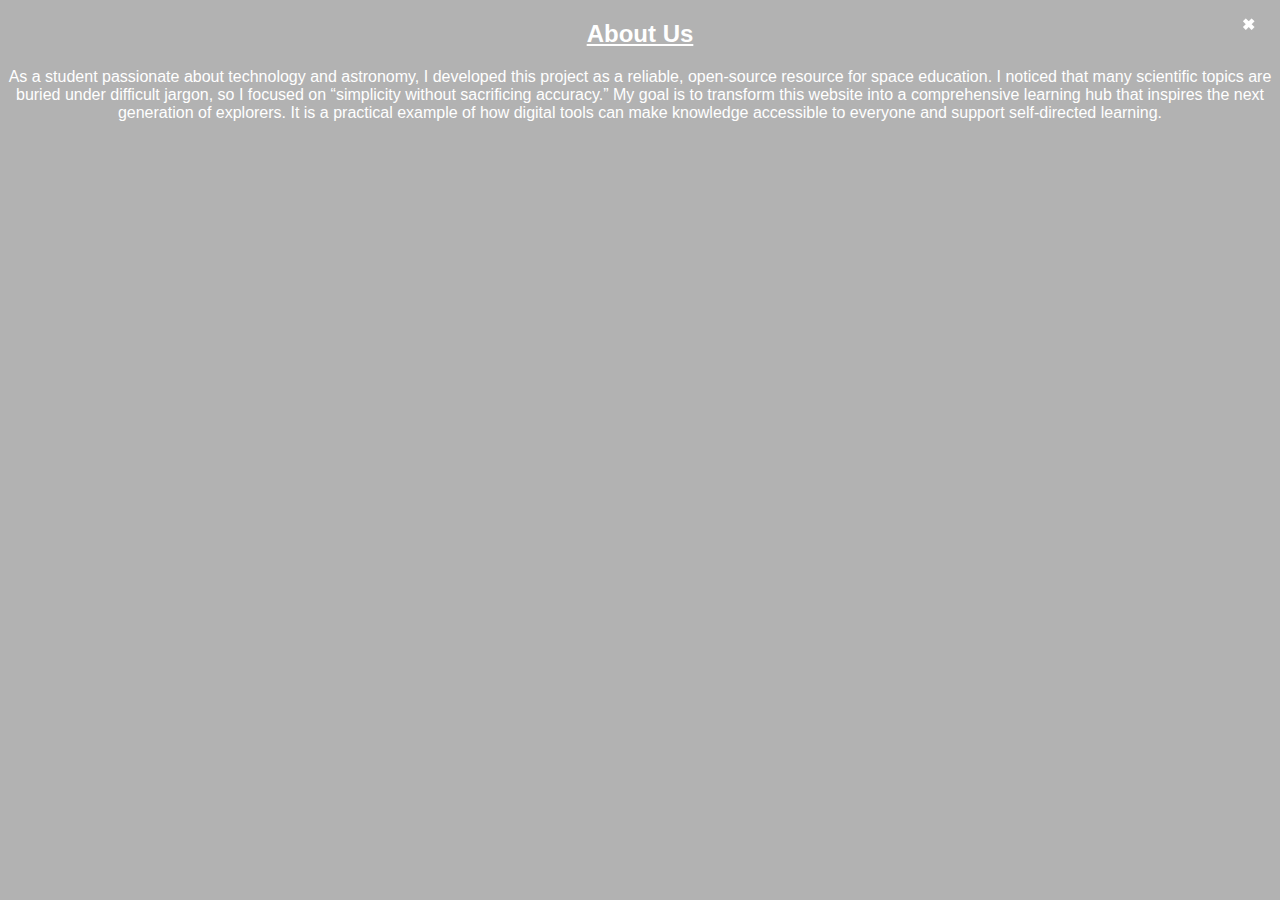
<file: about.html>
<!DOCTYPE html>
<html lang="en">
<head>
<link rel="stylesheet" href="style.css">

  <meta charset="UTF-8">
  <meta name="viewport" content="width=device-width, initial-scale=1.0">
</head>

<body class="about">
  <center>
    <h2> <u> About Us </u> </h2>

    <p class="p"> As a student passionate about technology and astronomy, I developed this project as a reliable, open-source resource for space education. I noticed that many scientific topics are buried under difficult jargon, so I focused on “simplicity without sacrificing accuracy.” My goal is to transform this website into a comprehensive learning hub that inspires the next generation of explorers. It is a practical example of how digital tools can make knowledge accessible to everyone and support self-directed learning.
    </p>

  </center>
  <button class="cl" onclick= 
      "parent.closeIframe()">✖
      </button>
</body>
</html>
</file>
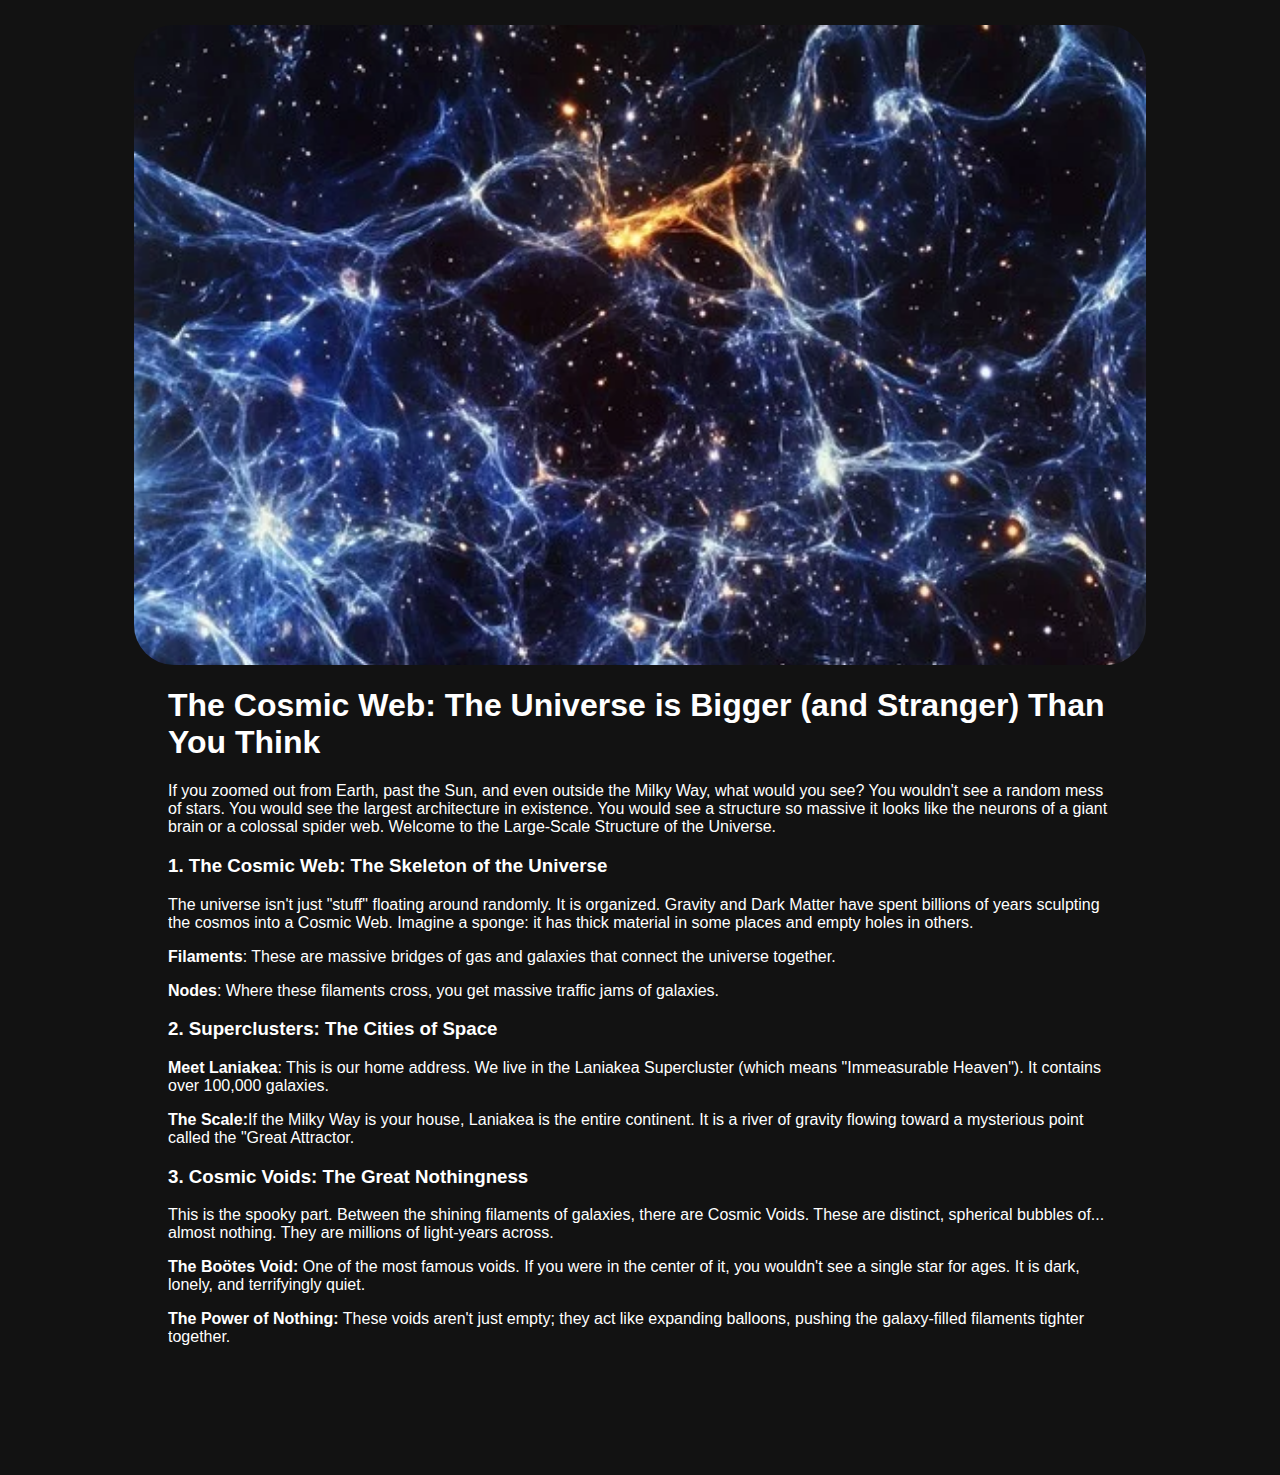
<file: art2.html>
<!DOCTYPE html>
<html lang="en">
<head>
    <meta charset="UTF-8">
    <meta name="viewport" content="width=device-width, initial-scale=1.0">
    <title>The Cosmic Web: The Universe is Bigger (and Stranger) Than You Think</title>
 <link rel="icon" href="images/M.png">

    <style>
        *{
            color-scheme: dark;           
            font-family: Arial, Helvetica, sans-serif;
        }
        .img{
            background-image: url('images/cosmic-web-glow-stockcake.webp');
            position: relative;
            background-size: contain;
        background-size: cover;

            width: 80%;
            height: 40rem;
            border-radius: 40px;
            margin-left: 10%;
            margin-right: 10%;

                    margin-top: 2%;
        }
 .text{
                      margin-left: 10rem;
                      margin-right: 10rem;
    
 }
#cusdis_thread iframe {
    
    min-height: 85vh;
    min-width: 60vw;
margin-left: -20%;
 }

 #cusdis_thread{
        padding: 3% 20%;

 }
        
@media(max-width:750px){
    .text{
         margin-left: 0rem;
         margin-right: 0rem;
    }
   #cusdis_thread iframe {
 margin-left: -28%;
       min-width: 90vw;
}
        .img{
            height:17rem ;
     margin-left: 1.5rem;
     margin-right: 1rem;
 
        }
}

 .like{
    margin-top: 4rem;
 }        
    </style>
</head>
<body>
    <div class="img"></div>
    <div class="text"><h1>The Cosmic Web: The Universe is Bigger (and Stranger) Than You Think</h1>

        <p>
           If you zoomed out from Earth, past the Sun, and even outside the Milky Way, what would you see? You wouldn't see a random mess of stars. You would see the largest architecture in existence. You would see a structure so massive it looks like the neurons of a giant brain or a colossal spider web.

Welcome to the Large-Scale Structure of the Universe.
        </p>

       

        <h3>1. The Cosmic Web: The Skeleton of the Universe</h3>
        <p>
            The universe isn't just "stuff" floating around randomly. It is organized. Gravity and Dark Matter have spent billions of years sculpting the cosmos into a Cosmic Web. Imagine a sponge: it has thick material in some places and empty holes in others.</p>
            <p>
<strong>Filaments</strong>: These are massive bridges of gas and galaxies that connect the universe together.</p>
<p>
<strong>Nodes</strong>: Where these filaments cross, you get massive traffic jams of galaxies.</p>        


        <h3>2. Superclusters: The Cities of Space</h3>
<p>
<strong> Meet Laniakea</strong>: This is our home address. We live in the Laniakea Supercluster (which means "Immeasurable Heaven"). It contains over 100,000 galaxies.</p>
<p><strong>The Scale:</strong>If the Milky Way is your house, Laniakea is the entire continent. It is a river of gravity flowing toward a mysterious point called the "Great Attractor.</p>
 
        
        <h3>3. Cosmic Voids: The Great Nothingness</h3>
        <p>This is the spooky part. Between the shining filaments of galaxies, there are Cosmic Voids. These are distinct, spherical bubbles of... almost nothing. They are millions of light-years across.
        </p><p>
            <strong>The Boötes Void:</strong> One of the most famous voids. If you were in the center of it, you wouldn't see a single star for ages. It is dark, lonely, and terrifyingly quiet.
</p>
<p>
<strong>
The Power of Nothing:</strong> These voids aren't just empty; they act like expanding balloons, pushing the galaxy-filled filaments tighter together.
            </p>
            <div class="like">

<!-- LikeBtn.com BEGIN -->
<span class="likebtn-wrapper" data-theme="custom" data-icon_size="18" data-icon_l="sml3-h" data-icon_d="sml3-u" data-icon_l_c="#000000" data-icon_l_c_v="#2c5490" data-icon_d_c="#000000" data-icon_d_c_v="#2c5490" data-bg_c="#ffffff" data-brdr_c="#ffffff" data-identifier="item_2" data-site_id="698031846fd08b184e4512f2"></span>
<script>(function(d,e,s){if(d.getElementById("likebtn_wjs"))return;a=d.createElement(e);m=d.getElementsByTagName(e)[0];a.async=1;a.id="likebtn_wjs";a.src=s;m.parentNode.insertBefore(a, m)})(document,"script","//w.likebtn.com/js/w/widget.js");</script>
<!-- LikeBtn.com END -->
    </div>
                
<script async defer src="https://cusdis.com/js/cusdis.es.js"></script>

        <div id="cusdis_thread"
  data-host="https://cusdis.com"
  data-theme="dark"
  data-app-id="a3d864d7-a543-40d5-a75a-8adfed319bbb"
  data-page-id="art2"
  data-page-url="https://mohammedoo1.github.io/web/art2.html"
  data-page-title="The Cosmic Web: The Universe is Bigger(and Stranger)Than You Think"
></div>
</div>

</body>
</html>
</file>
<file: style.css>
body {
  margin: 0;
  background: black;
  color:white;
    font-family: Arial;

}

.base {
  position: fixed;
  inset: 0;
  background-image: url('A-peaceful-scene-of-a-rainbow-hued-planet-orbiting-in-HD-Space-wallpaper-1080p-with-colorful-rings-and-distant-stars-providing-a-beautiful-cosmic-backdrop.jpg');
  background-size: cover;
  background-position: center;
  z-index: -2;
}

.bg {
  position: fixed;
  inset: 0;
  background-size: cover;
  background-position: center;
  z-index: -1;
  opacity: 0;
  animation: fade 24s infinite linear;
}

.bg1 {
  background-image: url('A-peaceful-scene-of-a-rainbow-hued-planet-orbiting-in-HD-Space-wallpaper-1080p-with-colorful-rings-and-distant-stars-providing-a-beautiful-cosmic-backdrop.jpg');
  animation-delay: 0s;
}

.bg2 {
  background-image: url('simple-space-wallpaper-1920x1080-starlit-heavens-universe-26273.jpg');
  animation-delay: 6s;
}

.bg3 {
  background-image: url('Dark-.webp');
  animation-delay: 12s;
}

.bg4 {
  background-image: url('c1Yx4P.webp');
  animation-delay: 18s;
}

@keyframes fade {
  0%   { opacity: 0; }
  15%  { opacity: 1; }
  40%  { opacity: 1; }
  55%  { opacity: 0; }
  100% { opacity: 0; }
}

body.about,body.conect{
  border: none;
  background-color: rgba(0, 0, 0, 0.3);
  color: white;
}
nav{
  position: fixed;
  right: 3%;
padding: 1.5vw; 

}
button:hover{
background-color: rgba(255, 255, 255, 0.1);

}
.h{
    color: white;
padding: 1.5vw; 
  padding-left:3%;}
header {
  font-weight: 600;
  font-family: Arial, Helvetica, sans-serif;
padding: 1vw; 
  padding-left:2%;
}


.cl{
  position: fixed;
  right: 10px;
  top: 5px;
  padding: 10px 15px;
}
button {
font-size: large;
font-weight: 600;
  border-radius: 10px;
  cursor: pointer;
  font-size: medium;
  color: white;
  font-family: Arial;
  border: none;
  background-color: transparent ;
padding: 1.5vw; 


}#content {
  position: fixed;          
  top: 50%;                 
  left: 50%;      
  transform: translate(-50%, -50%); 
  width: 65%;
    height: 75%;
  border: none;
  border-radius: 20px;
    z-index:10;

}
#color{
  background-color: rgba(0, 0 ,0 ,0.4);
  position: fixed;
  background-size: cover;
  backdrop-filter: blur(6px);
  inset: 0; 
  display: none;
  z-index:1;
}
</file>
